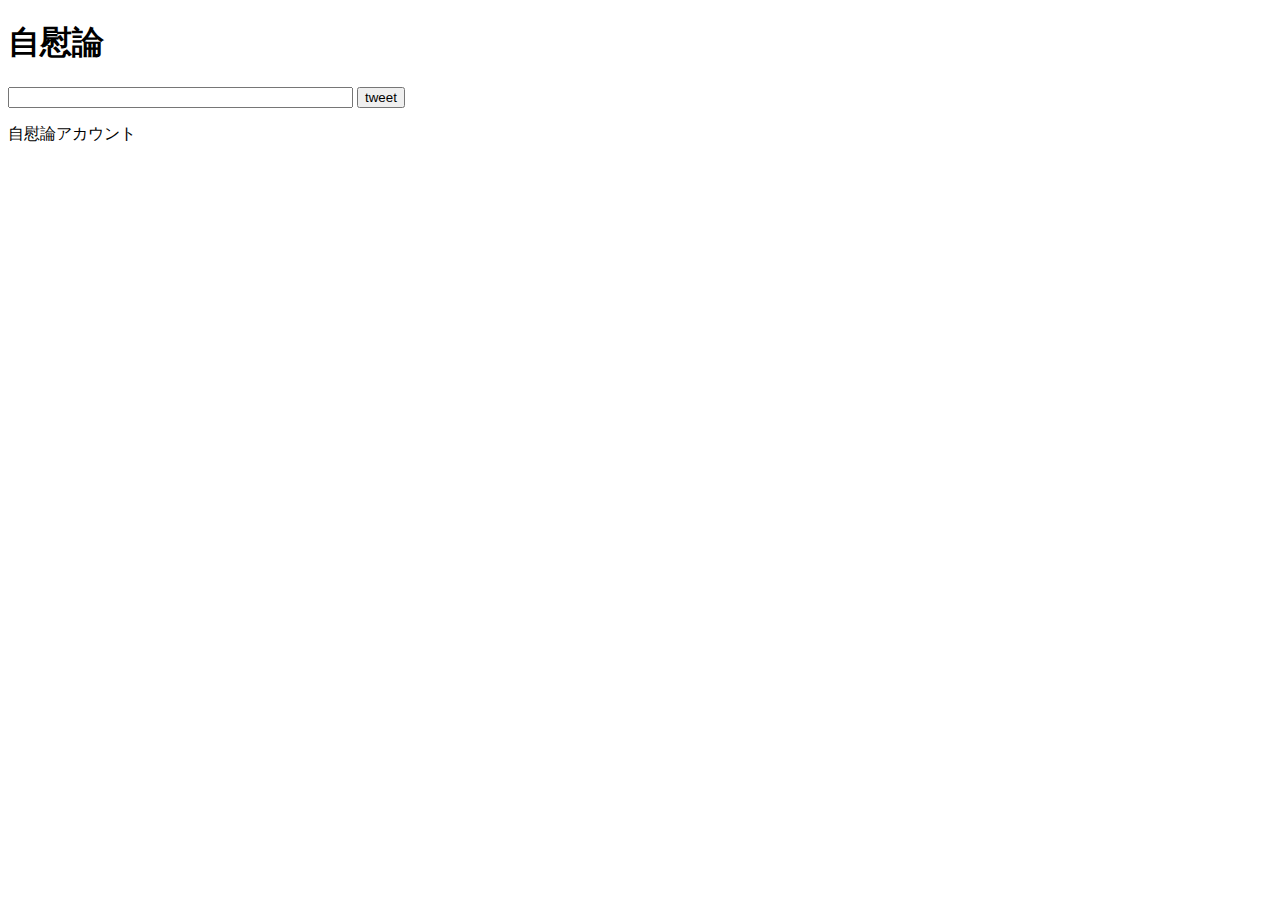
<file: gron/app/templates/index.html>
<!DOCTYPE html>
<title>gron</title>
<h1>自慰論</h1>
<form action="{{ url_for('tweet') }}" method="post">
  <input type=text size=40 name=title>
  <input type=submit value=tweet>
</from>
<p>
自慰論アカウント
<a href='https://twitter.com/geeeeron45'></a>
</p>
</file>
